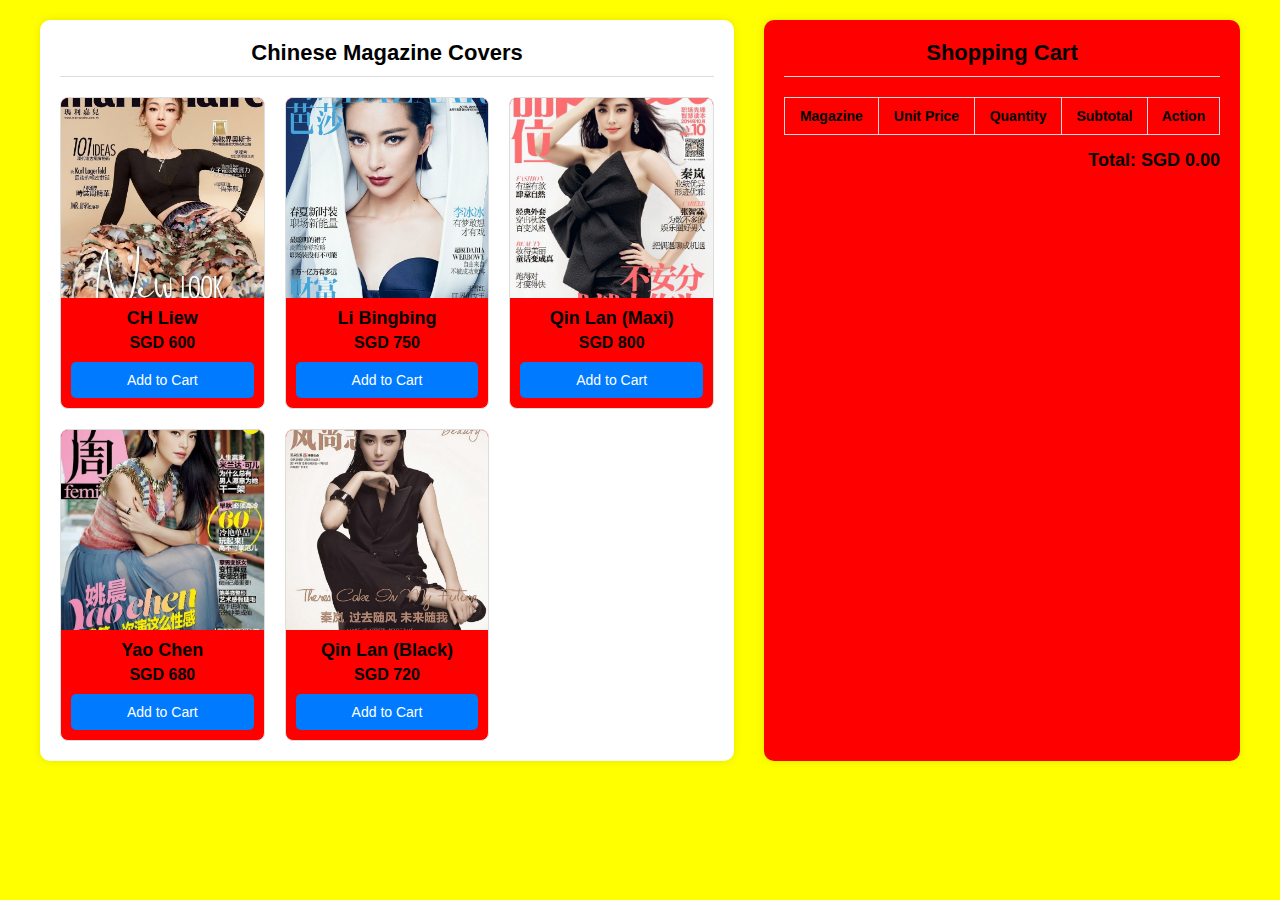
<file: frontend/shopping-cart/index.html>
<!DOCTYPE html>
<html lang="en">
<head>
    <meta charset="UTF-8">
    <title>Magazine Covers - Shopping Cart</title>
    <link rel="stylesheet" href="style.css">
    <script src="https://code.jquery.com/jquery-3.6.0.min.js"></script>
</head>
<body>

<div class="main-container">

    <!-- Products Section -->
    <section class="product-list">
        <h2>Chinese Magazine Covers</h2>
        <div id="products-container">
            <!-- Products will be rendered here via JS -->
        </div>
    </section>

    <!-- Shopping Cart Section -->
    <section class="shopping-cart">
        <h2>Shopping Cart</h2>
        <table>
            <thead>
            <tr>
                <th>Magazine</th>
                <th>Unit Price</th>
                <th>Quantity</th>
                <th>Subtotal</th>
                <th>Action</th>
            </tr>
            </thead>
            <tbody id="cart-body">
            <!-- Cart items added via JS -->
            </tbody>
        </table>

        <div class="cart-total">
            Total: SGD <span id="total-amount">0.00</span>
        </div>
    </section>

</div>

<script src="script.js"></script>
</body>
</html>
</file>
<file: frontend/shopping-cart/style.css>
/* 全局通用样式：设置所有元素的盒子模型为 border-box */
* {
    box-sizing: border-box;
}

/* 设置网页背景和基础字体 */
body {
    font-family: 'Segoe UI', sans-serif;
    background: yellow; /* Updated background to yellow */
    margin: 0;
    padding: 20px;
}

/* 主容器：横向排列产品区和购物车区 */
.main-container {
    display: flex;
    gap: 30px;
    max-width: 1200px;
    margin: auto;
    flex-wrap: wrap; /* Allow the layout to wrap on smaller screens */
}

/* 所有 section 公共样式 */
section {
    background: #fff;
    padding: 20px;
    border-radius: 10px;
    box-shadow: 0 0 8px rgba(0, 0, 0, 0.1);
    width: 100%; /* Ensure each section takes full width */
}

/* 产品列表区域占较大宽度 */
.product-list {
    flex: 3;
}

/* 购物车区域占较小宽度，并设置背景为红色 */
.shopping-cart {
    flex: 2;
    background-color: red; /* Updated shopping cart background to red */
}

/* 标题样式 */
h2 {
    margin-top: 0;
    margin-bottom: 20px;
    font-size: 22px;
    border-bottom: 1px solid #ddd;
    padding-bottom: 10px;
    text-align: center;
}

/* 产品容器为网格布局，每列最小180px */
#products-container {
    display: grid;
    grid-template-columns: repeat(auto-fill, minmax(180px, 1fr));
    gap: 20px;
}

/* 单个产品卡片样式 */
.product-card {
    border: 1px solid #ddd;
    border-radius: 8px;
    overflow: hidden;
    background: red; /* Changed product card background to red */
    display: flex;
    flex-direction: column;
    transition: box-shadow 0.2s;
    text-align: center;
}

/* 鼠标悬停时阴影效果 */
.product-card:hover {
    box-shadow: 0 0 10px rgba(0, 0, 0, 0.1);
}

/* 产品图片样式 */
.product-card img {
    width: 100%;
    height: 200px; /* Increased height for the images */
    object-fit: cover;
}

/* 产品信息区域布局 */
.product-card .info {
    padding: 10px;
    flex: 1;
    display: flex;
    flex-direction: column;
    justify-content: space-between;
}

/* 产品名称字体大小 */
.product-card .info h3 {
    font-size: 18px;
    margin: 0 0 5px;
}

/* 产品价格加粗 */
.product-card .info .price {
    font-weight: bold;
    margin-bottom: 10px;
}

/* 添加购物车按钮：蓝色 */
.product-card button {
    padding: 10px;
    background: #007bff; /* Blue button */
    color: white;
    border: none;
    border-radius: 5px;
    cursor: pointer;
    font-size: 14px;
    width: 100%;
}

/* 鼠标悬停时按钮加深颜色 */
.product-card button:hover {
    background: #0056b3;
}

/* 表格基础样式 */
table {
    width: 100%;
    border-collapse: collapse;
    font-size: 14px;
}

/* 表格单元格样式 */
th, td {
    padding: 10px;
    border: 1px solid #ddd;
    text-align: center;
}

/* 总金额样式 */
.cart-total {
    text-align: right;
    font-size: 18px;
    font-weight: bold;
    margin-top: 15px;
}

/* 操作按钮样式（如加减号） */
.action-btn {
    background: #f4f4f4;
    padding: 5px 10px;
    border: 1px solid #ccc;
    margin: 0 2px;
    cursor: pointer;
    border-radius: 4px;
}

/* 鼠标悬停时操作按钮颜色变浅 */
.action-btn:hover {
    background: #eaeaea;
}

/* 确保购物车区域宽度不小于300px，防止小屏幕显示问题 */
.shopping-cart {
    min-width: 300px;
}
 border: 1px solid #ccc;
    margin: 0 2px;
    cursor: pointer;
    border-radius: 4px;
}

/* 鼠标悬停时操作按钮颜色变浅 */
.action-btn:hover {
    background: #eaeaea;
}
</file>
